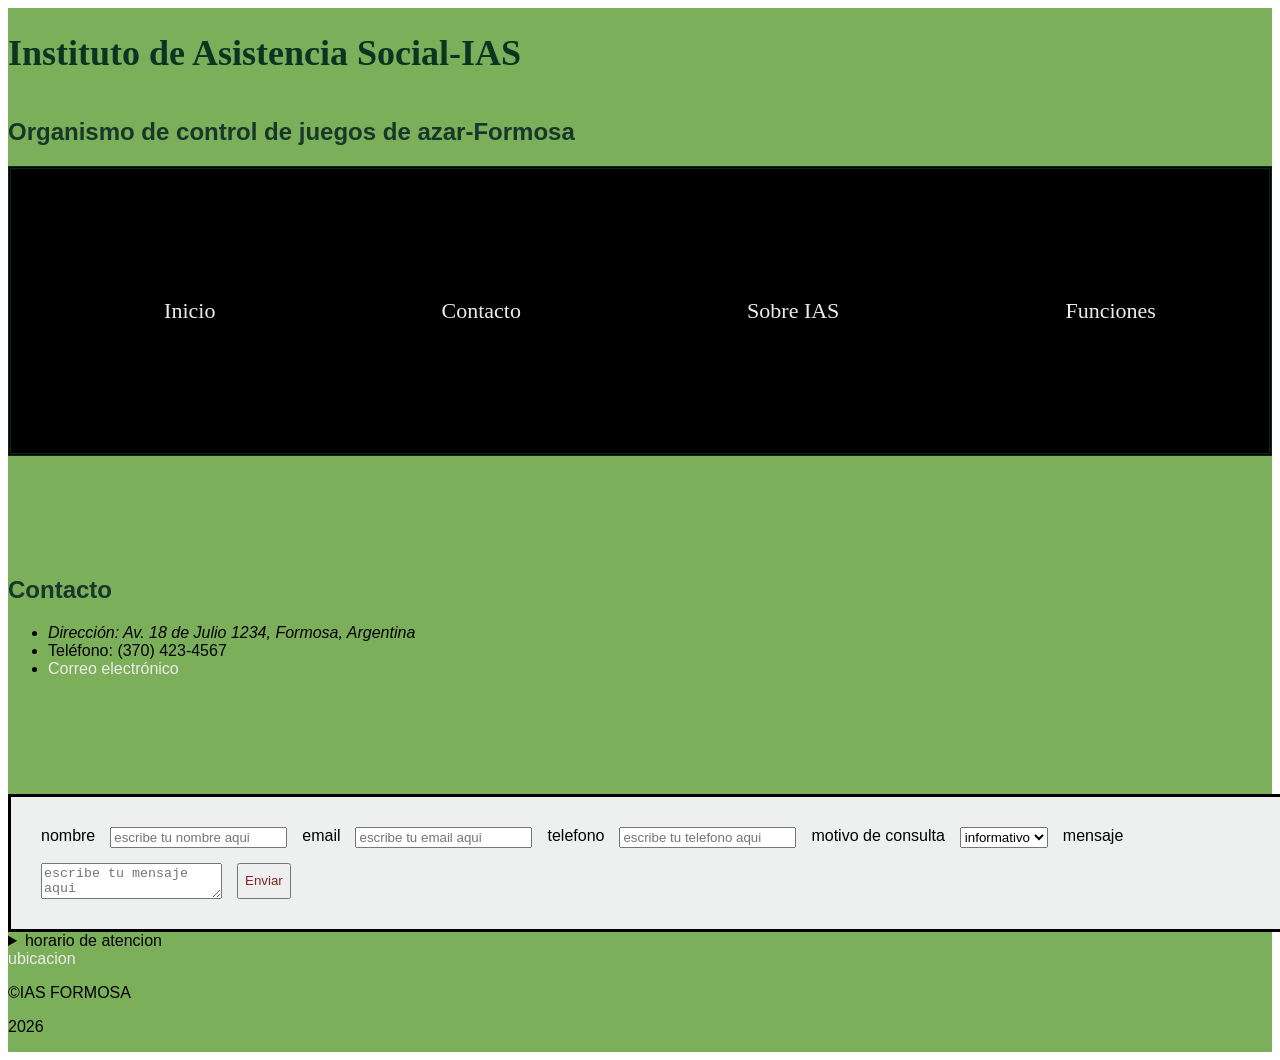
<file: contacto.html>
<!DOCTYPE html>
<html lang="en">
<head>
    <meta charset="UTF-8">
    <meta name="viewport" content="width=device-width, initial-scale=1.0">
    <title>Document</title>
    <link rel="stylesheet" href="style.css">
</head>
<body>
    <div class="conteiner">
     <h1>Instituto de Asistencia Social-IAS</h1>
    <h2><strong>Organismo de control de juegos de azar-Formosa</strong></h2>
    <div>
    <nav id="menu">
        <ul class="ulnav">
            <li><a href="index.html">Inicio</a></li>
            <li><a href="contacto.html">Contacto</a></li>
            <li><a href="sobre.ias.html">Sobre IAS</a></li>
            <li><a href="servicios.html">Funciones</a></li>
        </ul>
    </nav>
</div>
    <main>
        <h2>Contacto</h2>
        <section>
        <ul>
            <address>
                <li>Dirección: Av. 18 de Julio 1234, Formosa, Argentina</li>
            </address>
            <li>Teléfono: (370) 423-4567</li>
            <li> <a href="mailto:info@iasformosa.com.ar">Correo electrónico</a></li>
        </ul>
        </section>
    </main>
    <!-- empiezo el formulario con  -->
    <form action="#" method="post" id="formu">

            <label for="nombre">nombre</label>
        <input type="text" id="nombre" name="nombre" placeholder="escribe tu nombre aqui">
        <label for="email">email</label>
        <!-- al poner el type=email el navegadorlo valida y asegura que tenga el formato correcto
         el placeholder especifica dentro del cuadro que es lo que se tiene que escribir
         el for es para asocaiar con el campo que se esta trabajando
         el label ayuda a definir el nombre  -->
        <input type="email" id="email" name="email" placeholder="escribe tu email aqui">
        <label for="telefono">telefono</label>
        <input type="tel" id="telefono" name="telefono" placeholder="escribe tu telefono aqui">
        <label for="motivo de consulta">motivo de consulta</label>
        <!--  el select ayuda a definir el inicio y fin de un formulario de opciones-->
        <select name="motivo de consulta" id="motivo de consulta">
            <!-- el option define una opcion en el menu -->
          <option value="informativo">informativo</option>
          <option value="juego">juego</option>
          <option value="otro">otro</option>
        </select>
        <label for="mensaje">mensaje</label>
        <!-- el textarea permite ingresar texto -->
        <textarea id="mensaje" name="mensaje" placeholder="escribe tu mensaje aqui"></textarea>
<!--  -->
        <button type="submit" class="btn-enviar">Enviar</button>

    </form>
<details>
    <summary>horario de atencion</summary>
   <p>de 7am 1pm de lunes a viernes, feriado cerrado </p>
</details>
<a href="https://maps.app.goo.gl/AhQzZFFNTJV46sHz7">ubicacion</a>

<footer class="footer">
        <p>&copy;IAS FORMOSA</p>
        <p>2026</p>
    </footer>
    </div>
</body>
</html>
</file>
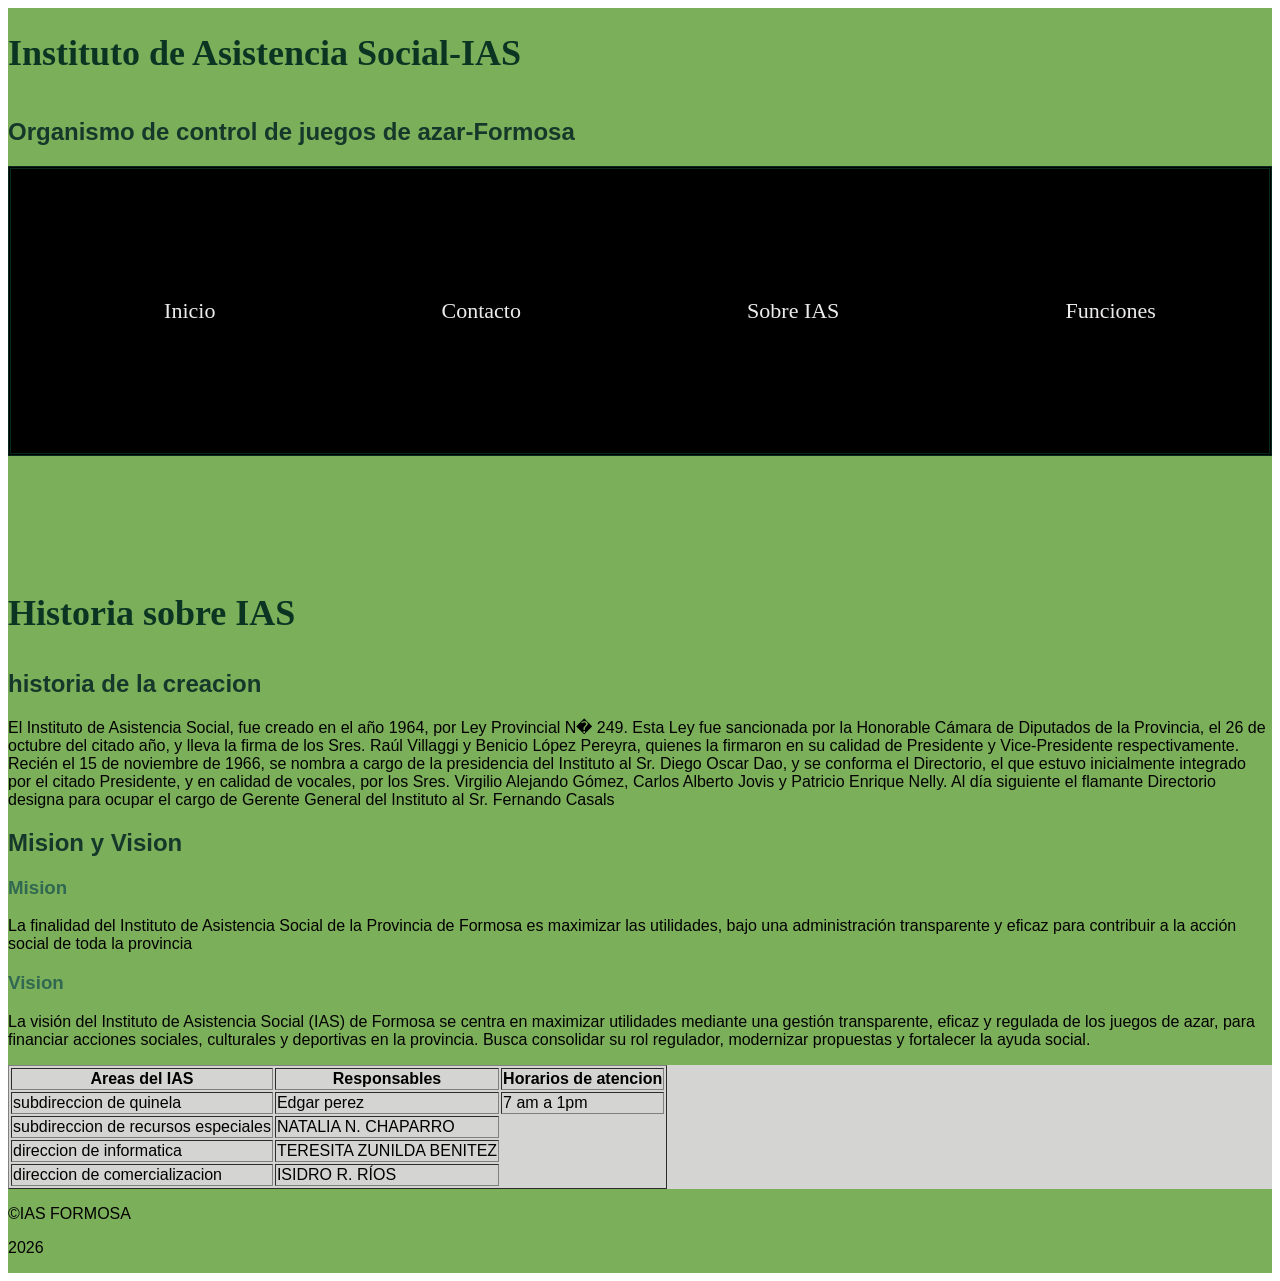
<file: sobre.ias.html>
<!DOCTYPE html>
<html lang="en">
<head>
    <meta charset="UTF-8">
    <meta name="viewport" content="width=device-width, initial-scale=1.0">
    <title>Document</title>
    <link rel="stylesheet" href="style.css">
</head>
<body>
    <div class="conteiner">
    <h1>Instituto de Asistencia Social-IAS</h1>
    <h2><strong>Organismo de control de juegos de azar-Formosa</strong></h2>
    <div id="menu">
    <nav>
        <ul class="ulnav">
           <li><a href="index.html">Inicio</a></li>
           <li><a href="contacto.html">Contacto</a></li>
           <li><a href="sobre.ias.html">Sobre IAS</a></li>
           <li><a href="servicios.html">Funciones</a></li>
        </ul>
    </div>
    </nav>
    <main>
        <section>
            <article>
            <h1>Historia sobre IAS</h1>
            <h2>historia de la creacion</h2>
        </article>
            <p>El Instituto de Asistencia Social, fue creado en el año 1964, por Ley Provincial N� 249. Esta Ley fue sancionada por la Honorable Cámara de Diputados de la Provincia, el 26 de octubre del citado año, y lleva la firma de los Sres. Raúl Villaggi y Benicio López Pereyra, quienes la firmaron en su calidad de Presidente y Vice-Presidente respectivamente.

Recién el 15 de noviembre de 1966, se nombra a cargo de la presidencia del Instituto al Sr. Diego Oscar Dao, y se conforma el Directorio, el que estuvo inicialmente integrado por el citado Presidente, y en calidad de vocales, por los Sres. Virgilio Alejando Gómez, Carlos Alberto Jovis y Patricio Enrique Nelly. Al día siguiente el flamante Directorio designa para ocupar el cargo de Gerente General del Instituto al Sr. Fernando Casals</p>
        </section>
        <section>
            <h2>Mision y Vision</h2>
            <h3>Mision</h3>
            <p>La finalidad del Instituto de Asistencia Social de la Provincia de Formosa es maximizar las utilidades, bajo una administración transparente y eficaz para contribuir a la acción social de toda la provincia</p>
            <h3>Vision</h3>
            <p>La visión del Instituto de Asistencia Social (IAS) de Formosa se centra en maximizar utilidades mediante una gestión transparente, eficaz y regulada de los juegos de azar, para financiar acciones sociales, culturales y deportivas en la provincia. Busca consolidar su rol regulador, modernizar propuestas y fortalecer la ayuda social.</p>
        </section>
    </main>
    <div class="tal">
    <!-- empiezo poniendo el contenedor principal con border1 para mostrar lineas alrededor de la tabla -->
        <table border="1"> 
            <!-- el cuerpo de la tabla donde van a estar los datos a completar, basicamente el encabezado de la tabla -->
            <thead>
            <tr>
                <th>Areas del IAS</th>
                <th>Responsables</th>
                <th>Horarios de atencion</th>
            </tr>
            </thead>
            <!-- aca van a estar los datos de la tabla -->
            <tbody>
            <tr>
                <td>subdireccion de quinela
                </td>
                <td>Edgar perez</td>
                <td>7 am a 1pm</td>
            </tr></tbody>
            <tbody>
                <tr>
                    <td>subdireccion de recursos especiales</td>
                    <td>NATALIA N. CHAPARRO</td>
                </tr>
            </tbody>
            <tbody>
                <tr>
                    <td>direccion de informatica</td>
                    <td>TERESITA ZUNILDA BENITEZ</td>
                </tr>
            </tbody>
            <tbody>
                <tr>
                    <td>direccion de comercializacion</td>
                    <td>ISIDRO R. RÍOS</td>
                </tr>
            </tbody>
        </table>
    </div>
    <footer class="footer">
        <p>&copy;IAS FORMOSA</p>
        <p>2026</p>
    </footer>
    </div>
</body>
</html>
</file>
<file: style.css>
/* archivo:style.css
trabajo:sitio web sobre IAS formosa
estilizacion para cada parte de la pagina */

body {
    font-family: Arial, sans-serif;
    color: black;
    background-color:rgb(255, 255, 255);
    background-image: url(https://blogger.googleusercontent.com/img/b/R29vZ2xl/AVvXsEgfzjOnRUME6uaiE-MTV82w5mJ0Tx6ff4o09B1888f3tSHC3XKycTTgbW7cZ3hqgeyrOJmZLFmC2WzDYUEVXQuYXn07f-7ERs-QRYiUIUMh8reiPw3Kuw1n8s_K-UPTrqB_M9DNgDTkNHY/s1125/3dd5ebbe-139a-4fd2-8235-10c8367b5003.jpg);
}
/* el font-family sirve para definir la fuente del texto
el color sirve para definir el color del texto
el background-color sirve para definir el color de fondo
el background-image sirve para definir la imagen de fondo
 */
    
h1 {
    font-size: 36px;
    font-family: 'Times New Roman', Times, serif;
    color: rgb(11, 53, 34);
    font-weight: bold;
    /* el fon-size es para el tamaño de la fuente
    font-weight sirve para definir el grosor de la fuente */
}
h2 {
     font-family: 'Segoe UI', Tahoma, Geneva, Verdana, sans-serif;
    color: rgb(21, 56, 42);
}
h3 {
    font-family: 'Gill Sans', 'Gill Sans MT', Calibri, 'Trebuchet MS', sans-serif;
    color: rgb(48, 104, 81);
}
p {
    text-align: left;
    color: rgb(0, 0, 0);
    /* el text-align es para alinear el texto a un lado*/
}
a {
    color: rgb(238, 235, 235);
    text-decoration: rgb(190, 56, 56);
}
/* text-decoration es para definir el estilo del texto */
.btn-enviar{

    color: rgb(121, 41, 41);
}
.destacado {
    color: rgb(255, 255, 255);
    font-family: Verdana, Geneva, Tahoma, sans-serif;
}
.infor {
    text-align: center;
    color: rgb(48, 233, 94);
    border-radius: auto;
    /* border-radius es para el radio de las esquinas del borde */
}
#menu {
    font-size: 22px;
    text-align:center;
    color: rgb(5, 41, 29);
    line-height: 80px;
    margin-bottom: 100px;
    border-style: double;
    background-color: black;
    /* text-align es para alinear el texto a un lado
    line-height es para el interlileado del texto
    margin-bottom es para el margen inferior 
    border-style es para el estilo del border*/
}
#formu {
    display:flex;
    flex-wrap:wrap;
    gap:15px;
    width: 100%;
    background-color: rgb(238, 240, 239);
    color: rgb(0, 0, 0);
    margin-top: 100px;
        border-style: solid;
        padding: 30px;
        /* margin-top es para el margen superior
        padding es para el espacio interior del elemento */
}
input [type="text"]
{
    background-color: rgb(255, 255, 255);
    color: black;
    font-family: 'Franklin Gothic Medium', 'Arial Narrow', Arial, sans-serif;
}
input [type="email"]
{
    background-color: rgb(255, 255, 255);
    color: black;
    font-family: 'Franklin Gothic Medium', 'Arial Narrow', Arial, sans-serif;
}
input [type="telefono"]
{
    background-color: rgb(255, 255, 255);
    color: black;
    font-family: 'Franklin Gothic Medium', 'Arial Narrow', Arial, sans-serif;
}
nav ul li {
    font-family: 'Times New Roman', Times, serif;
    margin: 80px;
    height: 80px;
    /* margin es para el margen del elemento
    height es para la altura del elemento */
}
a :hover {
    border-color: brown;
    color: tomato;
    text-decoration: brown;
}
input :focus {
    background-color: springgreen;
    color: black;
}
#img1 {
    display: block;
    margin-left: auto;
    margin-right: auto;
    /* display es como se comporta el elemento y block es para que se muestre como un bloque */
}
#img2 {
    display: block;
    width: auto;
    height: 200px;
    margin-left: auto;
    margin-right: auto;
}

    .tal {
        background-color: rgb(212, 212, 211);
    }
    .conteiner {
    display:grid;
    grid-template-rows:auto auto 1fr auto;
    min-height:100vh;
    background-color: rgb(124, 175, 90);
}
.ulnav {
    display:flex;
    list-style:none;
    justify-content:space-around;
    }
    #funcion {
    display:grid;
    grid-template-columns:1fr 1fr;
    gap: 10px;
}
</file>
